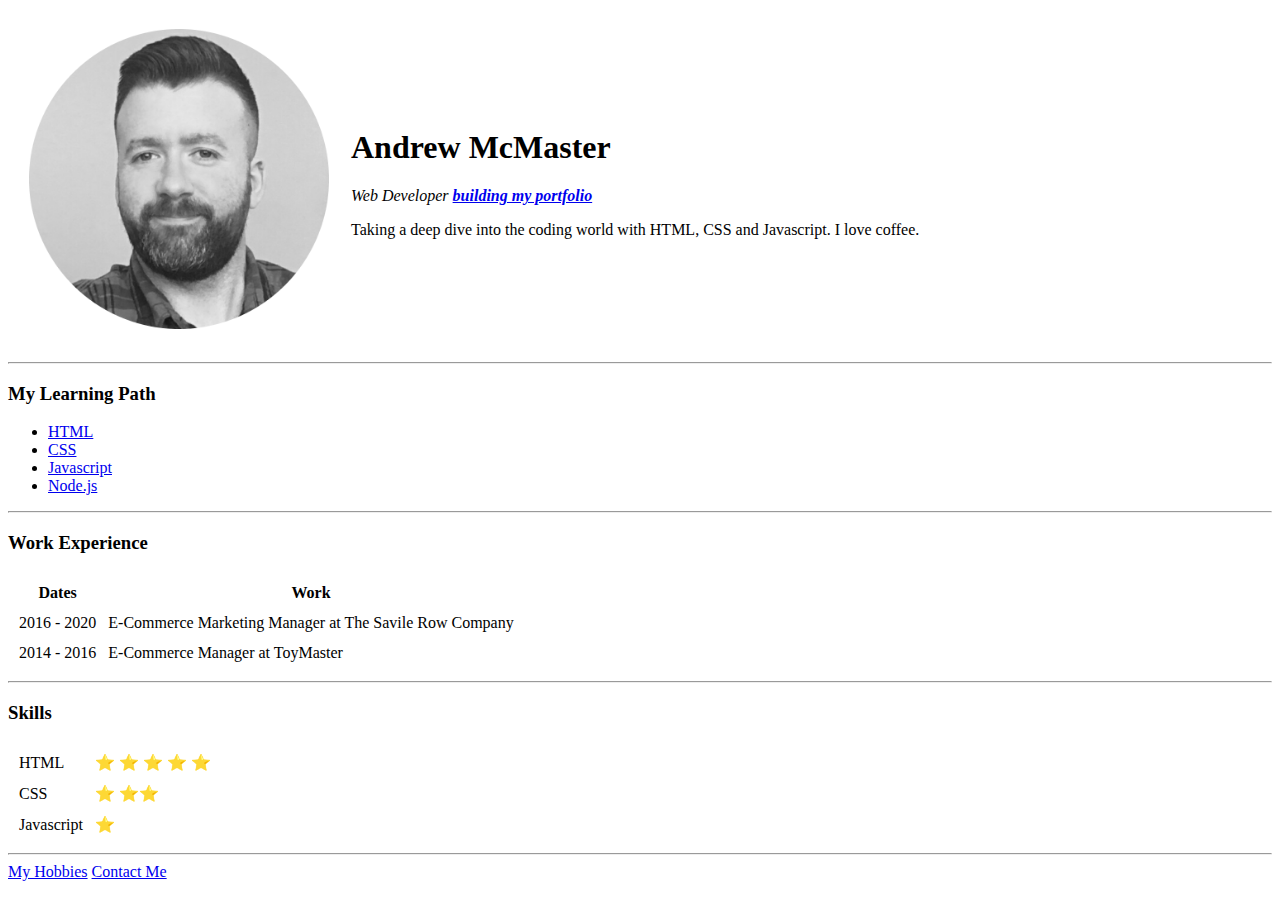
<file: index.html>
<!DOCTYPE html>
<html lang="en" dir="ltr">
  <head>
    <meta charset="utf-8" />
    <title>Andrew's Personal Site</title>
    <link rel="stylesheet" href="styles.css" />
  </head>

  <body>
    <table cellspacing="20">
      <tr>
        <td><img src="images/Andrew McMaster.png" id="profile-img" alt="andrew profile picture" /></td>
        <td>
          <h1>Andrew McMaster</h1>
          <p>
            <em>
              Web Developer
              <strong>
                <a href="https://andrewmcmaster.dev/">building my portfolio</a>
              </strong>
            </em>
          </p>
          <p>Taking a deep dive into the coding world with HTML, CSS and Javascript. I love coffee.</p>
        </td>
      </tr>
    </table>
    <hr />
    <h3>My Learning Path</h3>
    <ul>
      <li>
        <a href="https://www.youtube.com/watch?v=pQN-pnXPaVg&ab_channel=freeCodeCamp.org">HTML</a>
      </li>
      <li>
        <a href="https://www.youtube.com/watch?v=1Rs2ND1ryYc&ab_channel=freeCodeCamp.org">CSS</a>
      </li>
      <li>
        <a href="https://www.youtube.com/watch?v=jS4aFq5-91M&t=679s&ab_channel=freeCodeCamp.org">Javascript</a>
      </li>
      <li>
        <a href="https://www.youtube.com/watch?v=Oe421EPjeBE&ab_channel=freeCodeCamp.org">Node.js</a>
      </li>
    </ul>
    <hr />
    <h3>Work Experience</h3>
    <table cellspacing="10">
      <thead>
        <tr>
          <th>Dates</th>
          <th>Work</th>
        </tr>
      </thead>
      <tbody>
        <tr>
          <td>2016 - 2020</td>
          <td>E-Commerce Marketing Manager at The Savile Row Company</td>
        </tr>
        <tr>
          <td>2014 - 2016</td>
          <td>E-Commerce Manager at ToyMaster</td>
        </tr>
      </tbody>
    </table>
    <hr />
    <h3>Skills</h3>
    <table cellspacing="10">
      <tbody>
        <tr>
          <td>HTML</td>
          <td>&#11088; &#11088; &#11088; &#11088; &#11088;</td>
        </tr>
        <tr>
          <td>CSS</td>
          <td>&#11088; &#11088;&#11088;</td>
        </tr>
        <tr>
          <td>Javascript</td>
          <td>&#11088;</td>
        </tr>
      </tbody>
    </table>
    <hr />
    <a href="hobbies.html">My Hobbies</a>
    <a href="contact.html">Contact Me</a>
  </body>
</html>
</file>
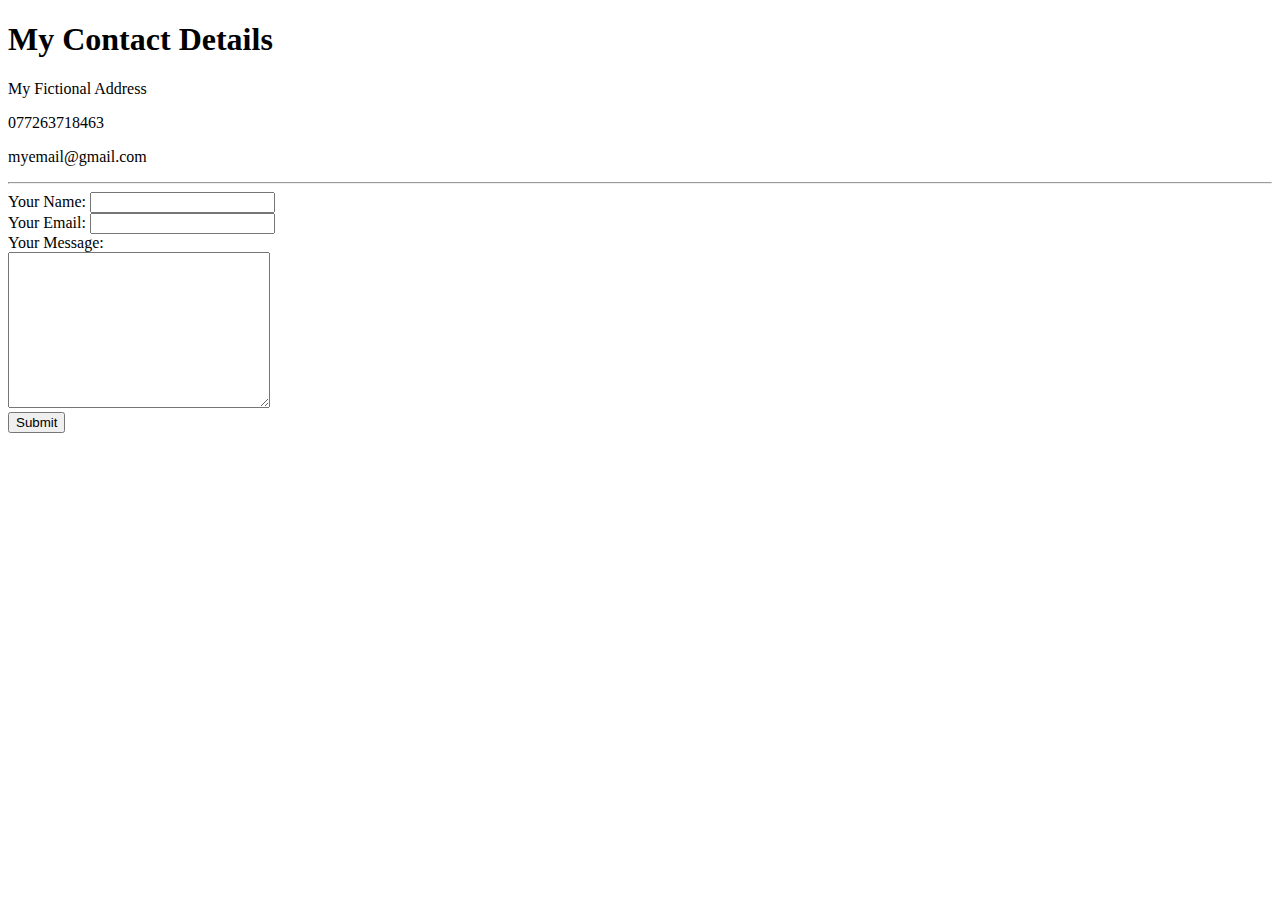
<file: contact.html>
<!DOCTYPE html>
<html lang="en">
  <head>
    <meta charset="UTF-8" />
    <meta http-equiv="X-UA-Compatible" content="IE=edge" />
    <meta name="viewport" content="width=device-width, initial-scale=1.0" />
    <title>Contact Me</title>
  </head>
  <body>
    <h1>My Contact Details</h1>
    <p>My Fictional Address</p>
    <p>077263718463</p>
    <p>myemail@gmail.com</p>
    <hr />
    <form action="mailto:hello@andrewmcmaster.dev" method="post" enctype="text/plain">
      <label>Your Name:</label>
      <input type="text" name="yourName" value="" /><br />
      <label>Your Email:</label>
      <input type="email" name="yourEmail" value="" /><br />
      <label>Your Message:</label><br />
      <textarea name="yourMessage" cols="30" rows="10"></textarea><br />
      <input type="submit" name="" />
    </form>
  </body>
</html>
</file>
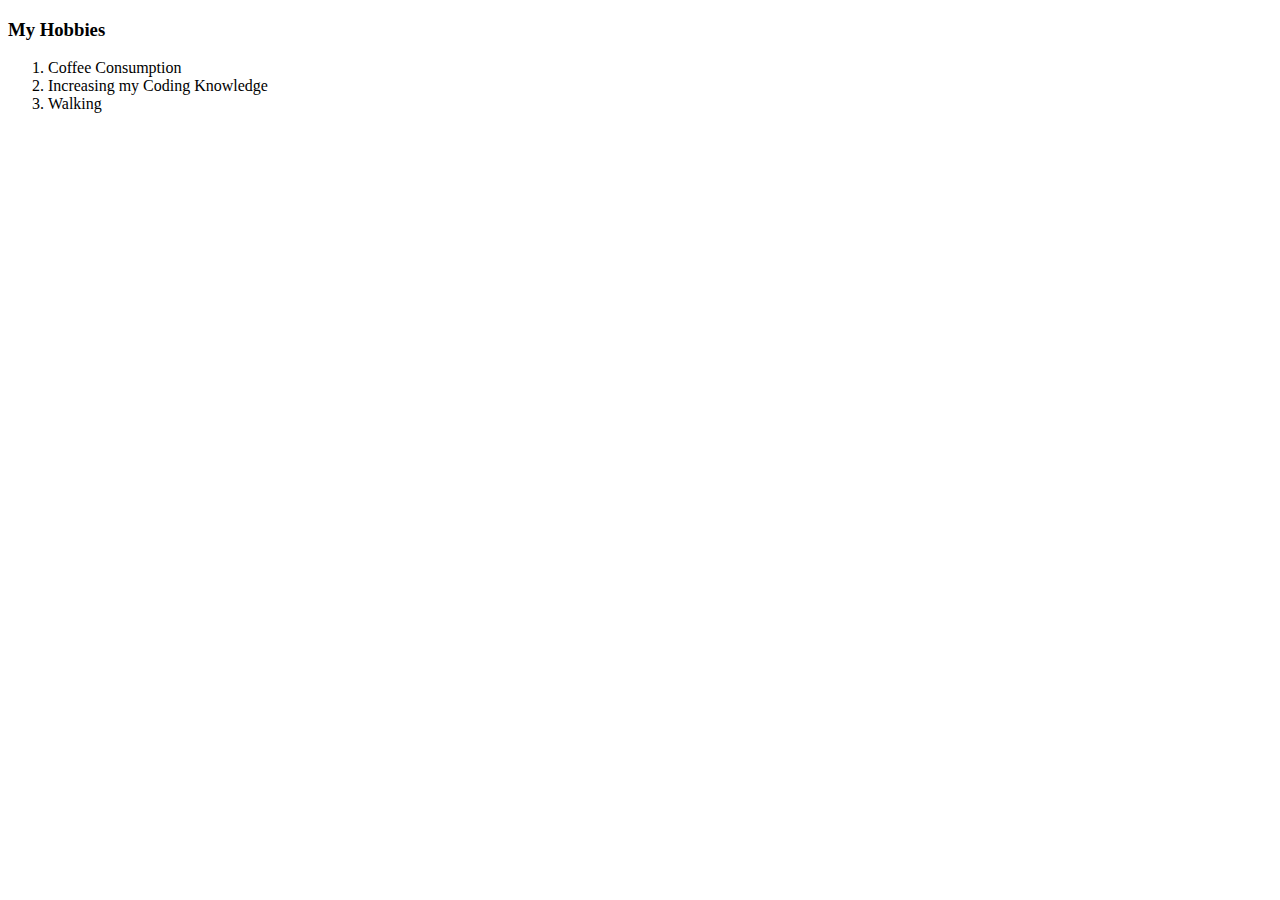
<file: hobbies.html>
<!DOCTYPE html>
<html lang="en">
  <head>
    <meta charset="UTF-8" />
    <meta http-equiv="X-UA-Compatible" content="IE=edge" />
    <meta name="viewport" content="width=device-width, initial-scale=1.0" />
    <title>My Hobbies</title>
  </head>
  <body>
    <h3>My Hobbies</h3>
    <ol>
      <li>Coffee Consumption</li>
      <li>Increasing my Coding Knowledge</li>
      <li>Walking</li>
    </ol>
  </body>
</html>
</file>
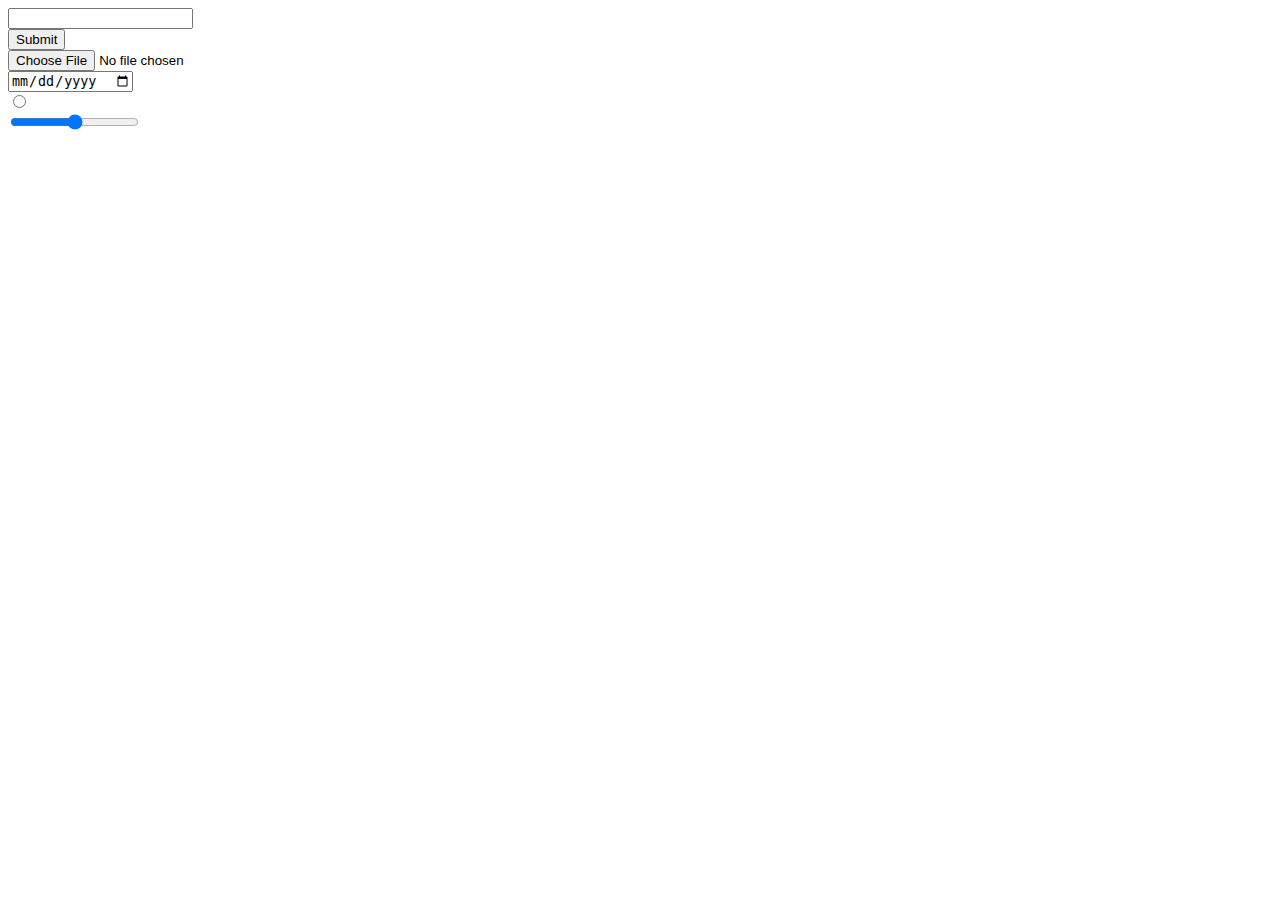
<file: inputs.html>
<!DOCTYPE html>
<html lang="en">
  <head>
    <meta charset="UTF-8" />
    <meta http-equiv="X-UA-Compatible" content="IE=edge" />
    <meta name="viewport" content="width=device-width, initial-scale=1.0" />
    <title>HTML Inputs</title>
  </head>
  <body>
    <form class="" action="index.html" method="post">
      <input type="text" /><br />
      <input type="submit" /><br />
      <input type="file" /><br />
      <input type="date" /><br />
      <input type="radio" /><br />
      <input type="range" />
    </form>
  </body>
</html>
</file>
<file: styles.css>
#profile-img {
  max-width: 300px;
}
</file>
